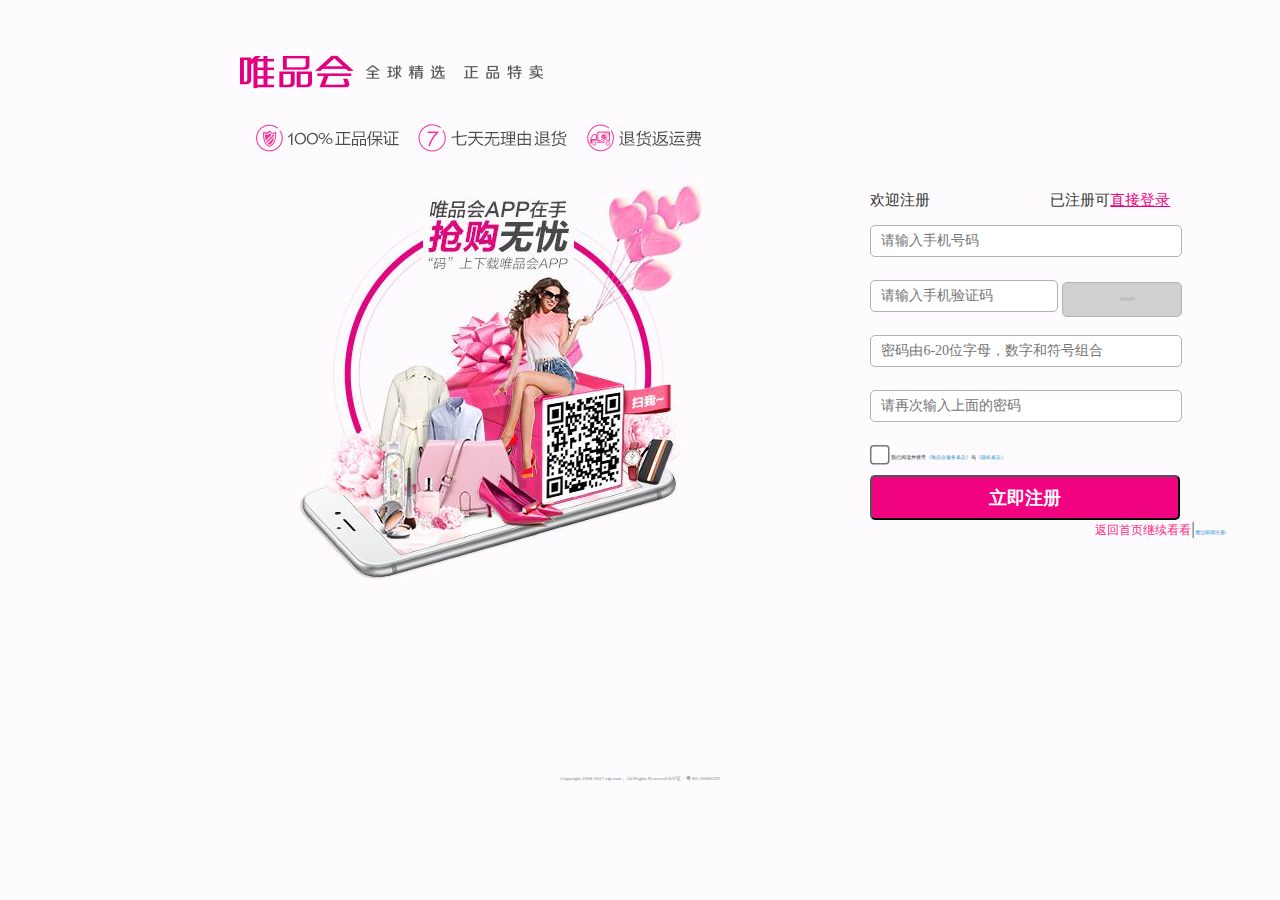
<file: 唯品会/登录和注册/注册/registe.html>
<!DOCTYPE html>
<html lang="en">
<head>
	<meta charset="UTF-8">
	<title>registe</title>
		<link rel="stylesheet" type="text/css" href="registe.css">
	<script src="registe.js" type="text/javascript" ></script>
</head>
<body>
	<div id="big">
		<div id="font">
			<div id="font_1" class="font_">
				<a href=""><img src="images/logo.png"></a>
			</div>
			<div id="font_2" class="font_">
				<img src="images/title.png">
			</div>
		</div>
	<div id="mokuai"><div id="denglu">
		<p>欢迎注册&nbsp&nbsp&nbsp&nbsp&nbsp&nbsp&nbsp&nbsp&nbsp&nbsp&nbsp&nbsp&nbsp&nbsp&nbsp&nbsp&nbsp&nbsp&nbsp&nbsp&nbsp&nbsp&nbsp&nbsp&nbsp&nbsp&nbsp&nbsp&nbsp&nbsp&nbsp&nbsp已注册可<a href="../登录/login.html" style="color:#F10180">直接登录</a></p>
		<div class="dl">
			<input type="text" name="" id="one" placeholder="请输入手机号码"  onblur="oc1()"onmousemove="move('one')" onmouseout="leve('one')" onclick="ocl1()">
			<span id="one_1">手机号不能为空</span><span id="one_2">请输入正确的手机号码</span><span id="one_3">请输入您的11位手机号码</span>
		</div>
		<div class="dl">
			<input type="text" name="" id="two" placeholder="请输入手机验证码" onblur="oc2()"onmousemove="move('two')" onmouseout="leve('two')">
			<input type="button" name="" value="获取验证码" id="yanzhengma">
			<span id="two_1">请输入6位数手机验证码</span>
		</div>
		<div class="dl">
			<input type="text" name="" id="three" placeholder="密码由6-20位字母，数字和符号组合" onblur="oc3()"onmousemove="move('three')" onmouseout="leve('three')" onclick="ocl3()">
			<span id="three_1">密码不能为空</span><span id="three_2">密码需含两种或以上字符组合，区分大小写</span>
			<span id="three_3">密码过于简单，有被盗风险，建议您更改为复杂密码</span>
			<span id="three_4">请输入6-20位密码</span>
		</div>
		<div class="dl">
			<input type="text" name="" id="four" placeholder="请再次输入上面的密码" onblur="oc4()"onmousemove="move('four')" onmouseout="leve('four')" onclick="ocl4()">
			<span id="four_1">请输入确认密码</span><span id="four_2">两次输入的密码不一致，请重试</span>
		</div></div>
		<div id="tiaoli"><input type="checkbox" name="" style="zoom:150%"><span> 我已阅读并接受<a href="">《唯品会服务条款》</a>与<a href="">《隐私条款》</a></span></div>
		<div id="an"><input type="button" name="" value="立即注册"></div>
		<div id="bb"><a href="../../首页/index.html" style="color:#fa2a83;font-size: 12px;text-decoration: none;">返回首页继续看看</a>|<a href="">通过邮箱注册></a></div>
	</div>
		<p id="last">Copyright 2008-2017 vip.com，All Rights Reserved ICP证：粤 B2-20080329</p>
	</div>		
</body>
</html>
</file>
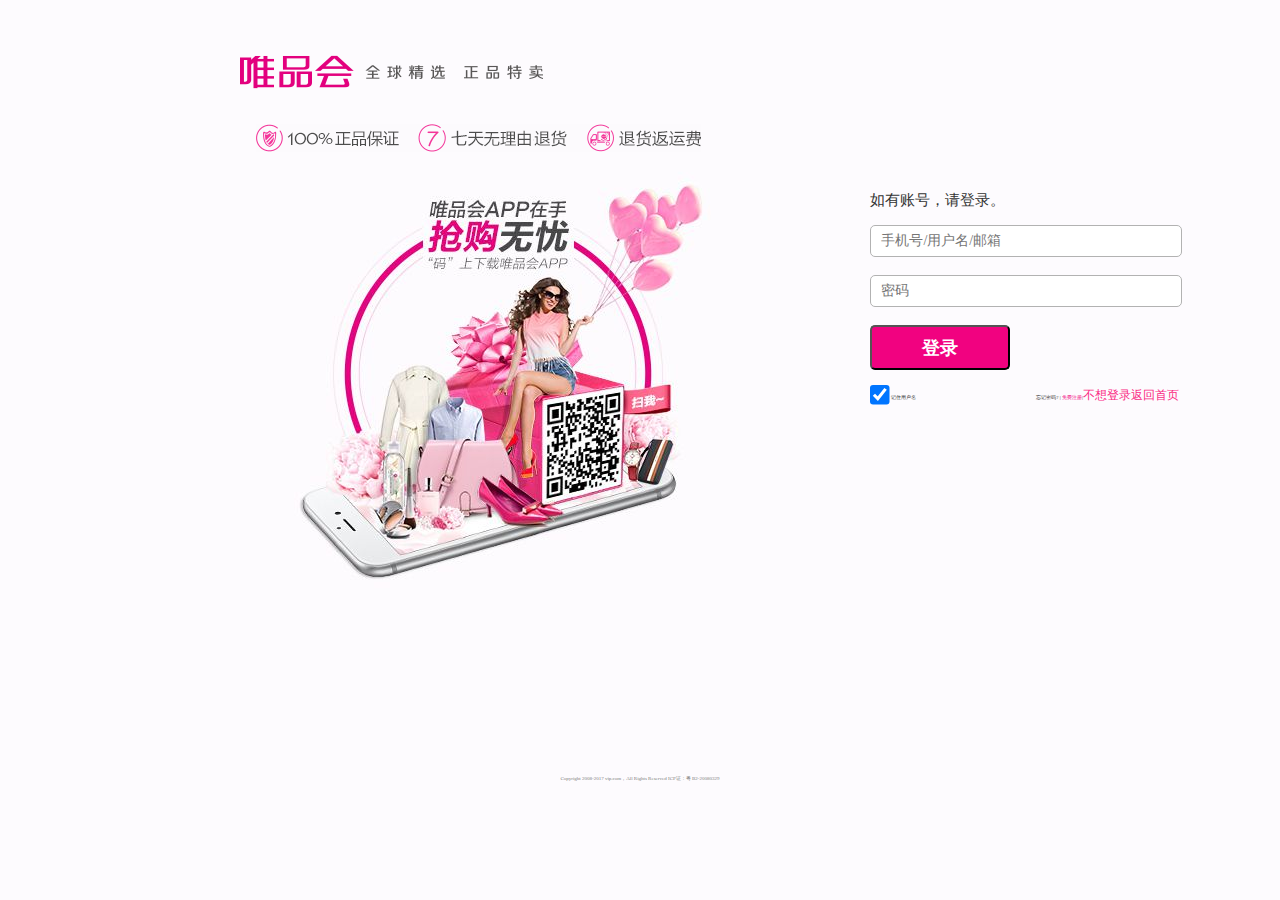
<file: 唯品会/登录和注册/登录/login.html>
<!DOCTYPE html>
<html lang="en">
<head>
	<meta charset="UTF-8">
	<title>login</title>
	<link rel="stylesheet" type="text/css" href="login.css">
	<script src="login.js" type="text/javascript" ></script>
</head>
<body>
	<div id="big">
		<div id="font">
			<div id="font_1" class="font_">
				<a href=""><img src="images/logo.png"></a>
			</div>
			<div id="font_2" class="font_">
				<img src="images/title.png">
			</div>
		</div>
	<div id="mokuai">
	<div id="denglu">
		<p>如有账号，请登录。</p>
		<div class="dl"><input class="put" type="text" id="one" name="o" placeholder="手机号/用户名/邮箱" onblur="oc1()"
		onmousemove="move('one')" onmouseout="leve('one')"><br>
		<span id="passname">请输入登录名</span></div>
		<div class="dl"><input class="put" type="text" id="two" name="t" placeholder="密码" onmousemove="move('two')" onmouseout="leve('two')" onblur="oc2()">
		<span id="password">请输入密码</span></div>
		<button onclick="">登录</button>
	</div>
		<div id="xl"><input type="checkbox" name="" checked="" style="zoom:150%"> <span>记住用户名</span><a name="first" href="" id="first" class="a" onmousemove="xl_a()" onmouseout="xl_b()">忘记密码? </a>| <a href="../注册/registe.html" class="a">免费注册</a>|<a href="../../首页/index.html" style="color:#fa2a83;font-size:12px;text-decoration: none ">不想登录返回首页</a></div>
	</div>
	<p id="last">Copyright 2008-2017 vip.com，All Rights Reserved ICP证：粤 B2-20080329</p>
	</div>		
</body>
</html>
</file>
<file: 唯品会/登录和注册/注册/registe.css>
﻿
*{
	padding: 0;
	margin: 0;
	list-style: none;
	font-family: "微软雅黑";
	color: #333333;
}
body{
background-color:#FDFBFE;
}
#font{
	padding-top: 40px;
	height: 60px;
	width: 100%;
/* 	background-color: red; */
}
.font_{
	float: left;
/* 	background-color: yellow; */
}
#font_1{
	padding-left:18%;
}
#font_2{
	margin-left: 240px;
}
#mokuai{
	background-image:url("images/mokuai.jpg");
	background-repeat: no-repeat;
	height: 600px;
/* 	background-color: red; */
	margin-left: 18%;
	margin-top: 40px;
	padding-left: 640px;
	padding-top: 35px;
}
#denglu p{
	line-height: 50px;
	font-size: 15px;
	color: #333333;
}
#denglu input{
	height: 30px;
	width: 300px;
	border-radius: 5px;
	border-style:solid;
	border-width: 1px;
	font-size: 14px;
	padding-left: 10px;
	border-color: #B2B2B2;
}
#denglu #two{width: 176px;}
#denglu #yanzhengma{width: 120px;
height: 35px;
font-size: 3px;
background-color: #D0D0D0;
color: #999999 
}
#denglu span{
	font-size: 10px;
	color: red;
	display:none;
}
.dl{
	height: 55px;
}
#denglu #one_3,#denglu #three_2,#denglu #three_3{
	font-size: 10px;
	color: #B2B2B2;
	display:none;
}
#tiaoli{
	height: 30px;/*background-color: red;
*/	
	font-size: 5px;
	
}
#tiaoli input{vertical-align: -4px;}
#tiaoli a{
	color: #1D94D1;
	text-decoration: none;
}
#an input{
	height: 45px;
	width: 310px;
	background-color: #f10280;
	border-radius: 5px;
	font-weight: bold;
	color: white;
	font-size: 18px;
}
#bb a{
	font-size: 5px;
	color: #1D94D1;
	text-decoration: none;
}
#bb{padding-left: 225px;}
#last{
	text-align: center;
	font-size: 5px;
	padding-bottom: 50px;
	color: gray;
}
</file>
<file: 唯品会/登录和注册/登录/login.css>
*{
	padding: 0;
	margin: 0;
	list-style: none;
	font-family: "微软雅黑";
	color: #333333;
}
body{
background-color:#FDFBFE;
}
#font{
	padding-top: 40px;
	height: 60px;
	width: 100%;
/* 	background-color: red; */
}
.font_{
	float: left;
/* 	background-color: yellow; */
}
#font_1{
	padding-left:18%;
}
#font_2{
	margin-left: 240px;
}
#mokuai{
	background-image:url("images/mokuai.jpg");
	background-repeat: no-repeat;
	height: 600px;
/* 	background-color: red; */
	margin-left: 18%;
	margin-top: 40px;
	padding-left: 640px;
	padding-top: 35px;
}
#denglu p{
	line-height: 50px;
	font-size: 15px;
	color: #333333;
}
#denglu input{
	height: 30px;
	width: 300px;
	border-radius: 5px;
	border-style:solid;
	border-width: 1px;
	font-size: 14px;
	padding-left: 10px;
	border-color: #B2B2B2;
}
#denglu span{
	font-size: 10px;
	color: #F20266;
	display:none;
}
#denglu button{
	height: 45px;
	width: 140px;
	background-color: #f10280;
	border-radius: 5px;
	font-weight: bold;
	color: white;
	font-size: 18px;
}
.dl{
	height: 50px;
}
#denglu{
/* 	background-color: blue; */

}
#xl{
	height: 50px;/*background-color: red;
*/	padding-top: 15px;
	font-size: 5px;
	
}
#xl input{vertical-align: -4px;}
.a{text-decoration:none;color: #f10280;}
#first{
	color:#333333;
	margin-left: 120px;
}
#last{
	text-align: center;
	font-size: 5px;
	padding-bottom: 50px;
	color: gray;
}
</file>
